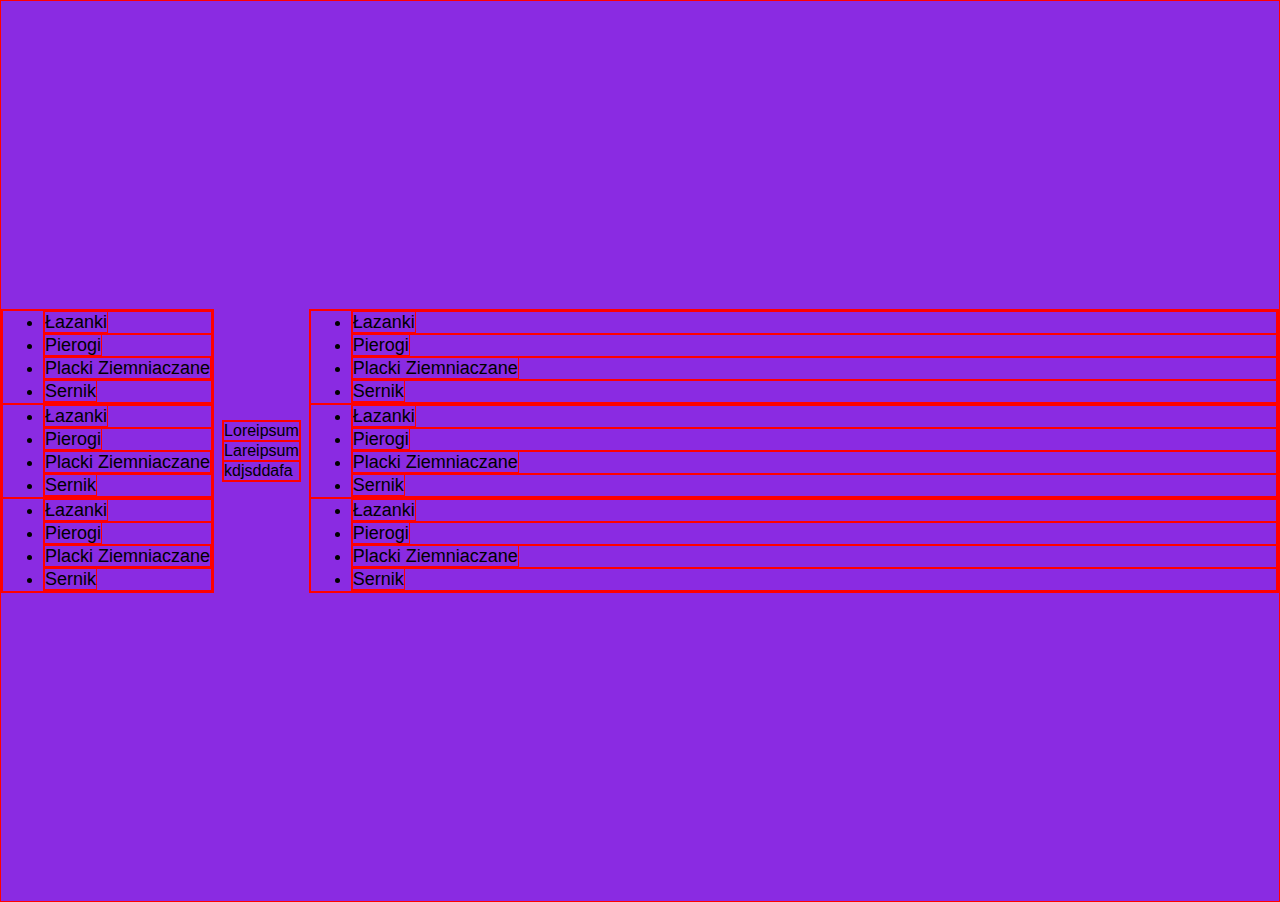
<file: index.html>
<!DOCTYPE html>
<html lang="en">

<head>
    <link rel="stylesheet" href="style.css">
    <meta charset="UTF-8">
    <meta http-equiv="X-UA-Compatible" content="IE=edge">
    <meta name="viewport" content="width=device-width, initial-scale=1.0">
    <title>Receptury Kasi</title>
</head>

<body>

 
   <section class="kuk"> 
    
  <div class="gg">

    <ul >
      <li><a href="receptury/lazanki.html">Łazanki</a></li>
      <li><a href="receptury/pierogi.html">Pierogi</a></li>
      <li><a href="receptury/placki.html">Placki Ziemniaczane</a></li>
      <li><a href="receptury/sernik.html">Sernik</a></li>
    </ul>
    
    <ul>
      <li><a href="receptury/lazanki.html">Łazanki</a></li>
      <li><a href="receptury/pierogi.html">Pierogi</a></li>
      <li><a href="receptury/placki.html">Placki Ziemniaczane</a></li>
      <li><a href="receptury/sernik.html">Sernik</a></li>
    </ul>
        
    <ul>
      <li><a href="receptury/lazanki.html">Łazanki</a></li>
      <li><a href="receptury/pierogi.html">Pierogi</a></li>
      <li><a href="receptury/placki.html">Placki Ziemniaczane</a></li>
      <li><a href="receptury/sernik.html">Sernik</a></li>
    </ul>
    
  </div>

<div>
<p>Loreipsum</p>
<p>Lareipsum</p>
<p>kdjsddafa</p>
</div>
<div>

    <ul>
      <li><a href="receptury/lazanki.html">Łazanki</a></li>
      <li><a href="receptury/pierogi.html">Pierogi</a></li>
      <li><a href="receptury/placki.html">Placki Ziemniaczane</a></li>
      <li><a href="receptury/sernik.html">Sernik</a></li>
    </ul>

    <ul>
      <li><a href="receptury/lazanki.html">Łazanki</a></li>
      <li><a href="receptury/pierogi.html">Pierogi</a></li>
      <li><a href="receptury/placki.html">Placki Ziemniaczane</a></li>
      <li><a href="receptury/sernik.html">Sernik</a></li>
    </ul>

    <ul>
      <li><a href="receptury/lazanki.html">Łazanki</a></li>
      <li><a href="receptury/pierogi.html">Pierogi</a></li>
      <li><a href="receptury/placki.html">Placki Ziemniaczane</a></li>
      <li><a href="receptury/sernik.html">Sernik</a></li>
    </ul>
      
 </div>
   </section>
</body>
</html>
</file>
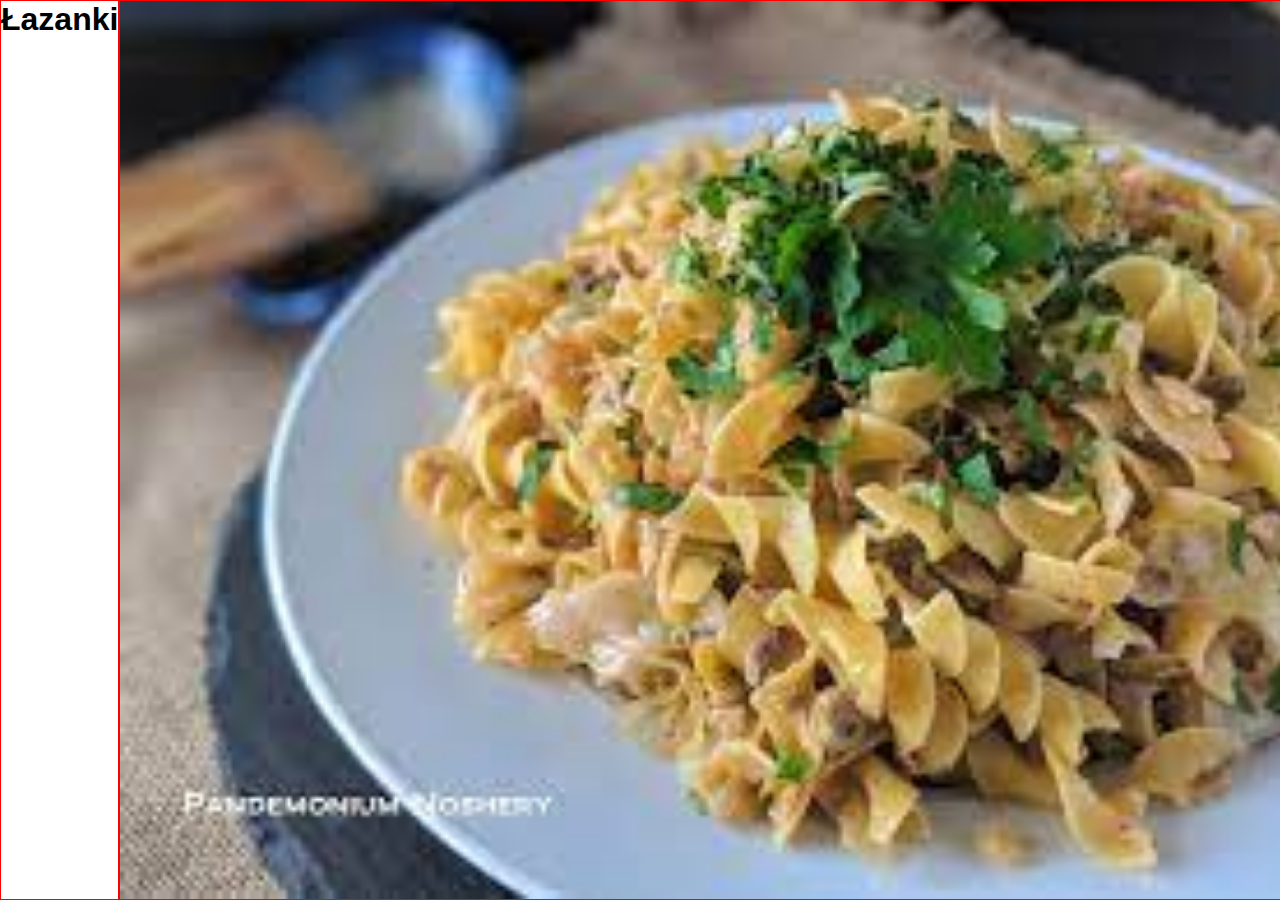
<file: receptury/lazanki.html>
<!DOCTYPE html>
<html lang="en">
<head>
    <link rel="stylesheet" href="style.css">
    <meta charset="UTF-8">
    <meta http-equiv="X-UA-Compatible" content="IE=edge">
    <meta name="viewport" content="width=device-width, initial-scale=1.0">
    <title>Łazanki</title>
</head>
<body>
    <h1>Łazanki</h1>
<img src="[data-uri]" alt="">
</body>
</html>
</file>
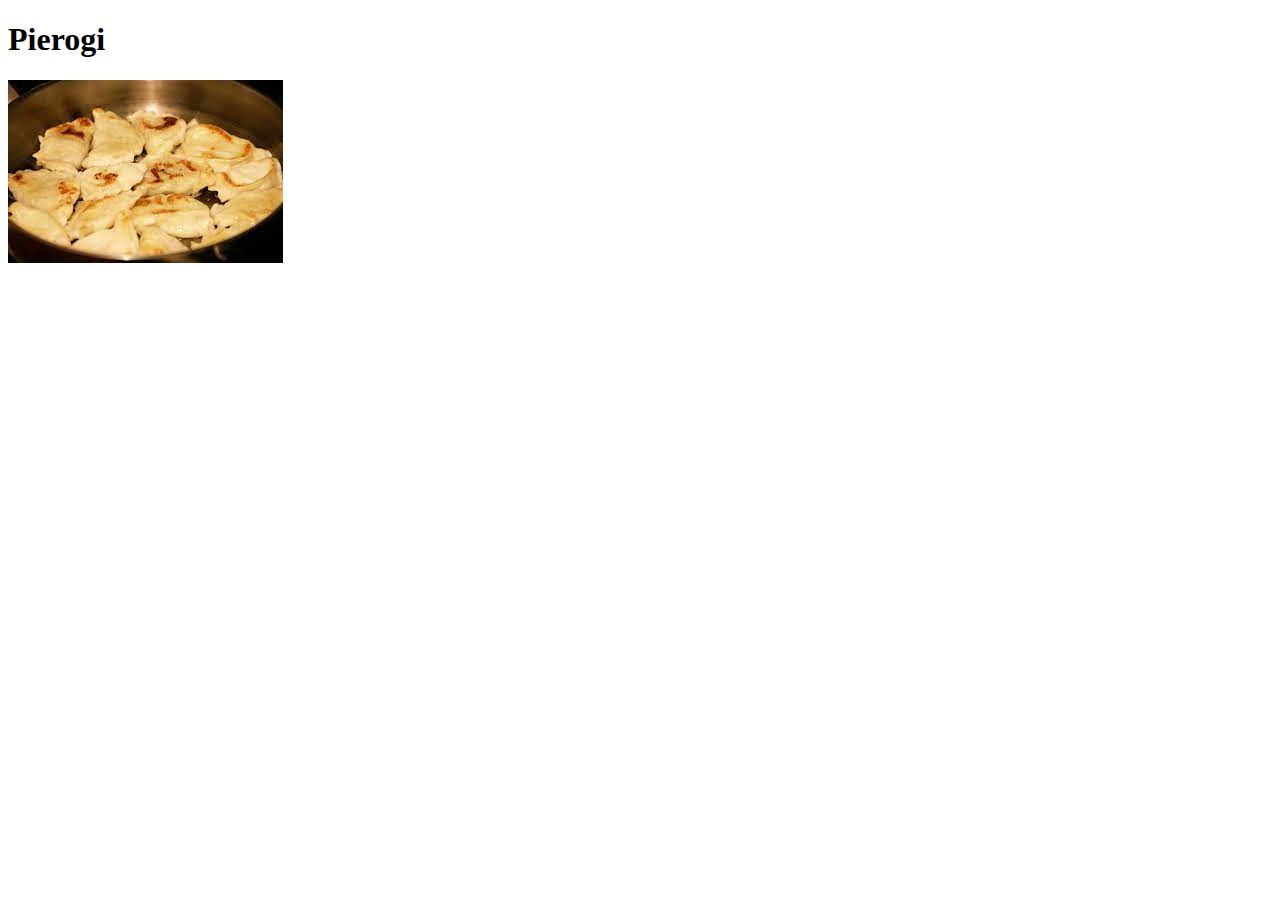
<file: receptury/pierogi.html>
<!DOCTYPE html>
<html lang="en">
<head>
    <meta charset="UTF-8">
    <meta http-equiv="X-UA-Compatible" content="IE=edge">
    <meta name="viewport" content="width=device-width, initial-scale=1.0">
    <title>Pierogi</title>
</head>
<body>
    <h1>Pierogi</h1>
    <img src="[data-uri]" alt="">
</body>
</html>
</file>
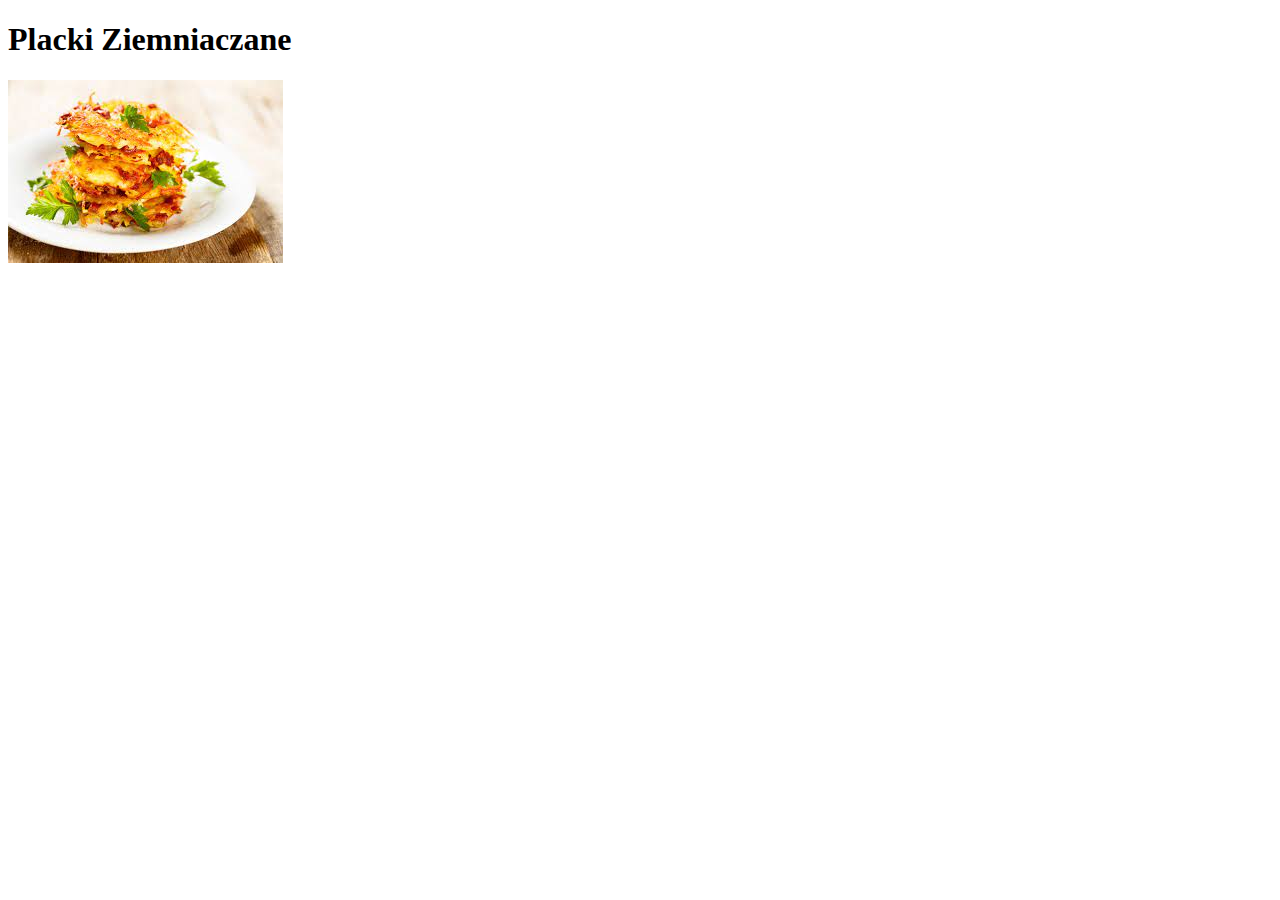
<file: receptury/placki.html>
<!DOCTYPE html>
<html lang="en">
<head>
    <meta charset="UTF-8">
    <meta http-equiv="X-UA-Compatible" content="IE=edge">
    <meta name="viewport" content="width=device-width, initial-scale=1.0">
    <title>Placki Ziemniaczane</title>
</head>
<body>
    <h1>Placki Ziemniaczane</h1>
    <img src="[data-uri]" alt="">
</body>
</html>
</file>
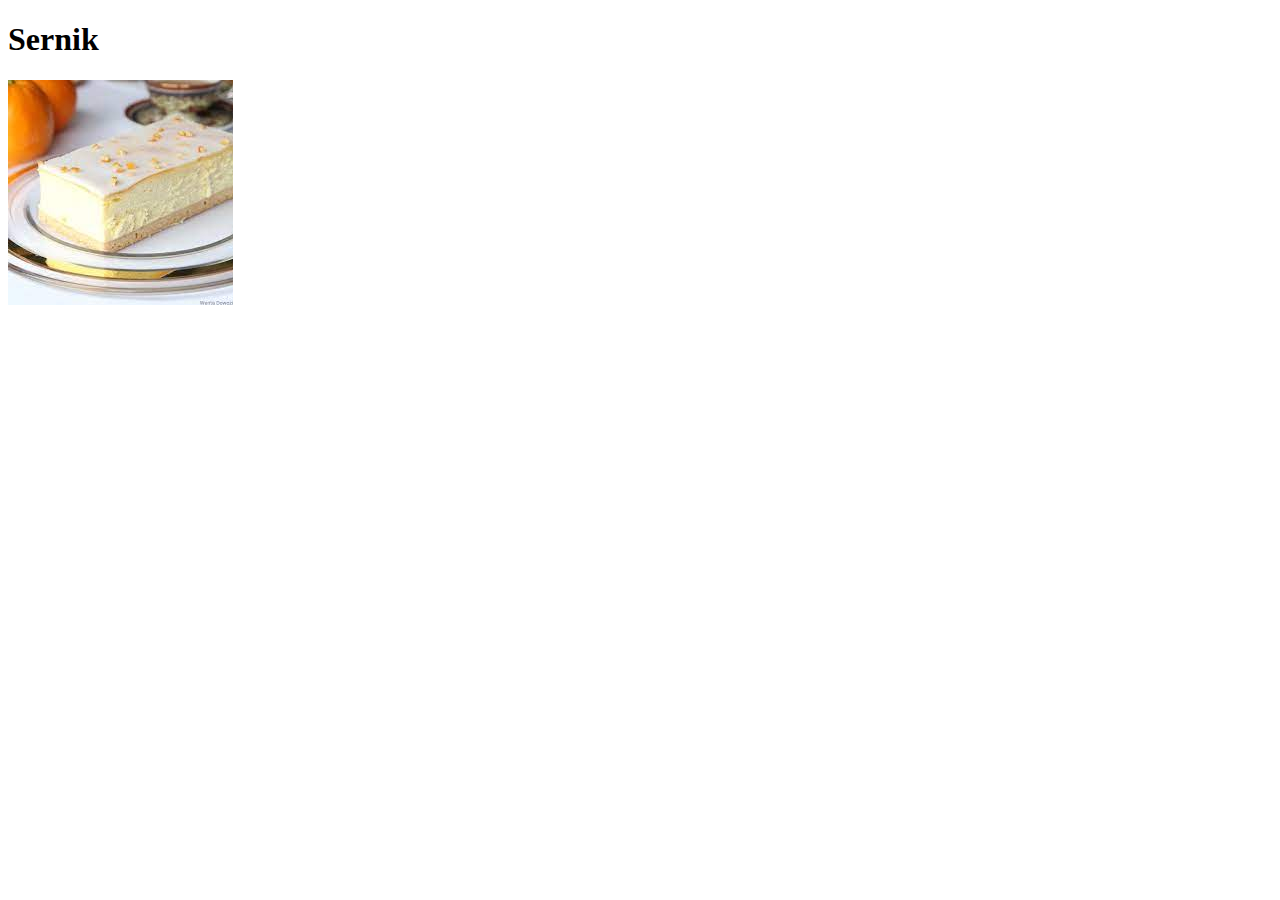
<file: receptury/sernik.html>
<!DOCTYPE html>
<html lang="en">
<head>
    <meta charset="UTF-8">
    <meta http-equiv="X-UA-Compatible" content="IE=edge">
    <meta name="viewport" content="width=device-width, initial-scale=1.0">
    <title>Sernik</title>
</head>
<body>
    <h1>Sernik</h1>
    <img src="[data-uri]" alt="">
</body>
</html>
</file>
<file: style.css>
html,body {
    
    background-color:  FFAFCC ;
    font-family: sans-serif;
    display: flex;
    margin: 0;
    border: 0;
    height: 100vh;
    width: 100%;
}

.kuk .gg{
   flex-grow: 2;

}


a {
    
    color: black;
    text-decoration: none;
    font-size: large;
}

* {
    border: 1px solid red;
    margin: 0px;
    
}


div {

    display: flex;
    flex-direction: column;
    justify-content: space-between;
    
    
}

.dik {
    height: 50%;
}
 .kuk {
    display: flex;
    width: 100vw;
    flex-direction: row-reverse;
    justify-content: space-around;
    align-items: center;
    gap: 8px;
    flex-grow: 2;
    height: 100vh;
    margin: 0;
    outline: 0;
    background-color: blueviolet;
   
 }
</file>
<file: receptury/style.css>
html,body {
    background-color:  FFAFCC ;
    font-family: sans-serif;
    display: flex;
    margin: 0;
    border: 0;
height: 100vh;
width: 100%;
}



a {
    
    color: black;
    text-decoration: none;
    font-size: large;
}

* {
    border: 1px solid red;
    margin: 0px;
    
}


div {

    display: flex;
    flex-direction: column;
    justify-content: space-between;
    
    
}

.dik {
    height: 50%;
}
 .kuk {
    display: flex;
    width: 100vw;
    height: 100vh;
    margin: 0;
    outline: 0;
    background-color: blueviolet;
   
 }

 h1, img {
    align-items: center;
    justify-content: center;
 }
</file>
